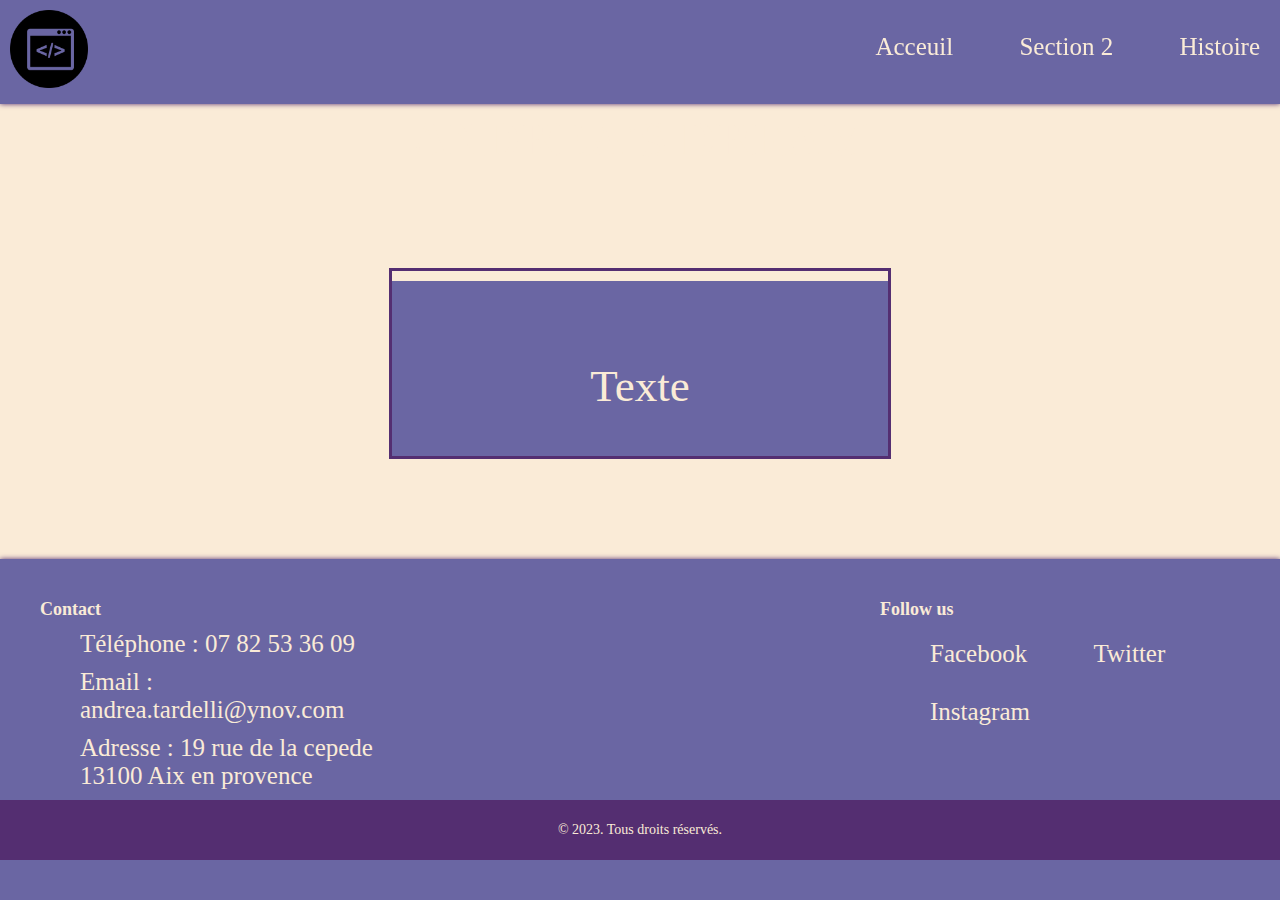
<file: index.html>
<!DOCTYPE html>
<html lang="fr">
<head>
    <meta charset="UTF-8">
    <title></title>
    <link rel="stylesheet" href="css/style.css">
</head>
<body>
    <header>
        <div>
            <img class="logo" src="doc/pngegg.png" alt="Logo">
        </div>
        <nav>
          <ul class="head-content">
            <li><a href="index.html">Acceuil</a></li>
            <li><a href="">Section 2</a></li>
            <li><a href="src/Histoire.html">Histoire</a></li>
          </ul>
        </nav>
    </header> 
    <div class="content">
        <h1>ANDREA'S DREAM</h1>
        
    </div>
    <div class="slider-container slider-1">
        <div class="slider">
          <p>Texte </p>
          <p>Texte </p>
          <p>Texte </p>
          <p>Texte </p>
          <p>Texte </p>
        </div>
      </div>    
     <footer>
        <div class="container">

          <div class="left">
            <h3>Contact</h3>
            <ul>
              <li>Téléphone : 07 82 53 36 09</li>
              <li>Email : andrea.tardelli@ynov.com</li>
              <li>Adresse : 19 rue de la cepede 13100 Aix en provence</li>
            </ul>
          </div>
          <div class="right">
            <h3>Follow us</h3>
            <ul>
              <li><a href="#">Facebook</a></li>
              <li><a href="#">Twitter</a></li>
              <li><a href="#">Instagram</a></li>
            </ul>
          </div>
        </div>
        <div class="bottom">
          <p>&copy; 2023. Tous droits réservés.</p>
        </div>
      </footer>
</body>
</html>
</file>
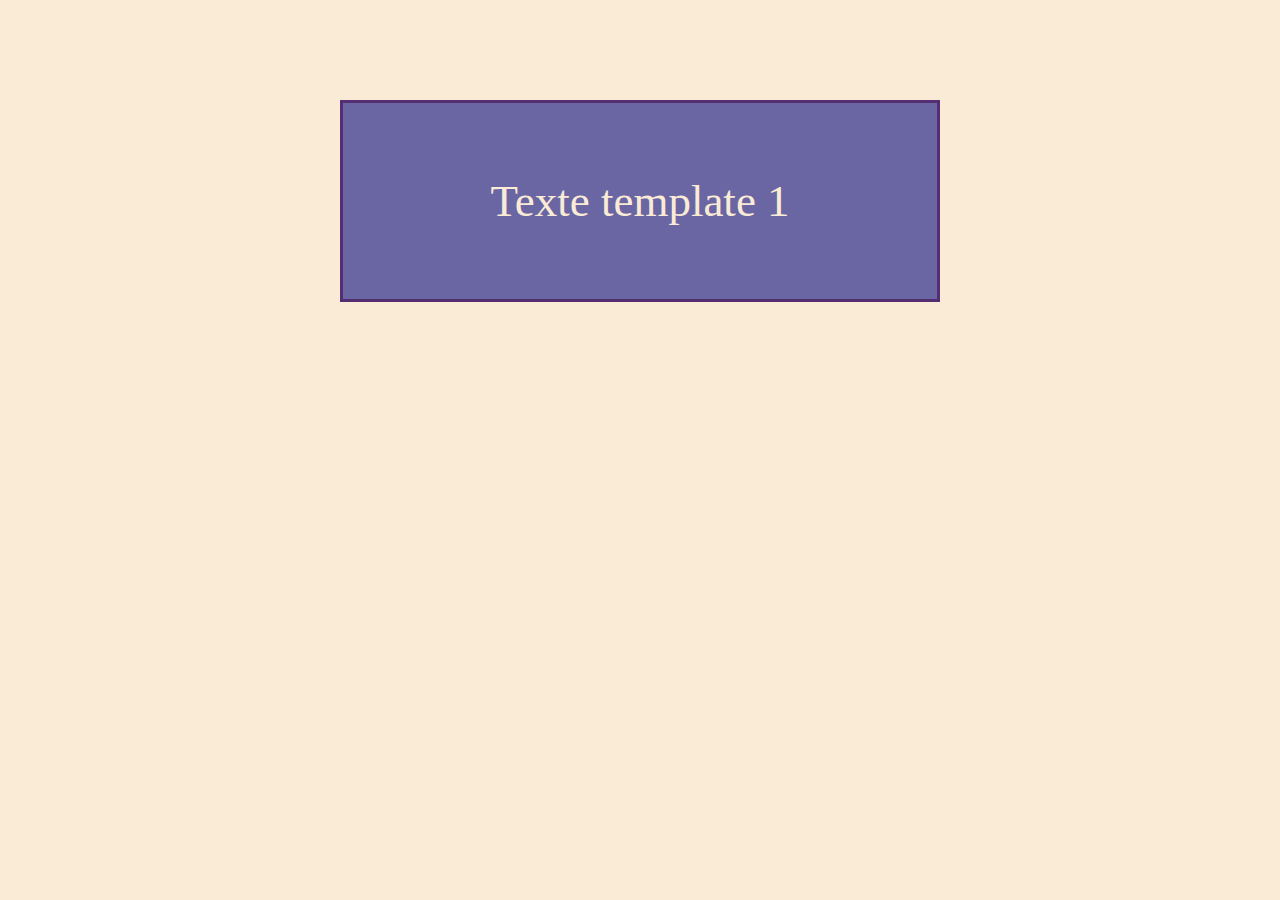
<file: carousel/carousel.html>
<!DOCTYPE html>
<html lang="fr">
<head>
  <meta charset="UTF-8">
  <meta http-equiv="X-UA-Compatible" content="IE=edge">
  <meta name="viewport" content="width=device-width, initial-scale=1.0">
  <title>CSS Slider</title>
  <link rel="stylesheet" href="style.css">
</head>
<body>
  <div class="slider-container slider-1">
    <div class="slider">
      <p>Texte template 1</p>
      <p>Texte template 2</p>
      <p>Texte template 3</p>
      <p>Texte template 4</p>
      <p>Texte template 1</p>
    </div>
  </div>

</body>
</html>
</file>
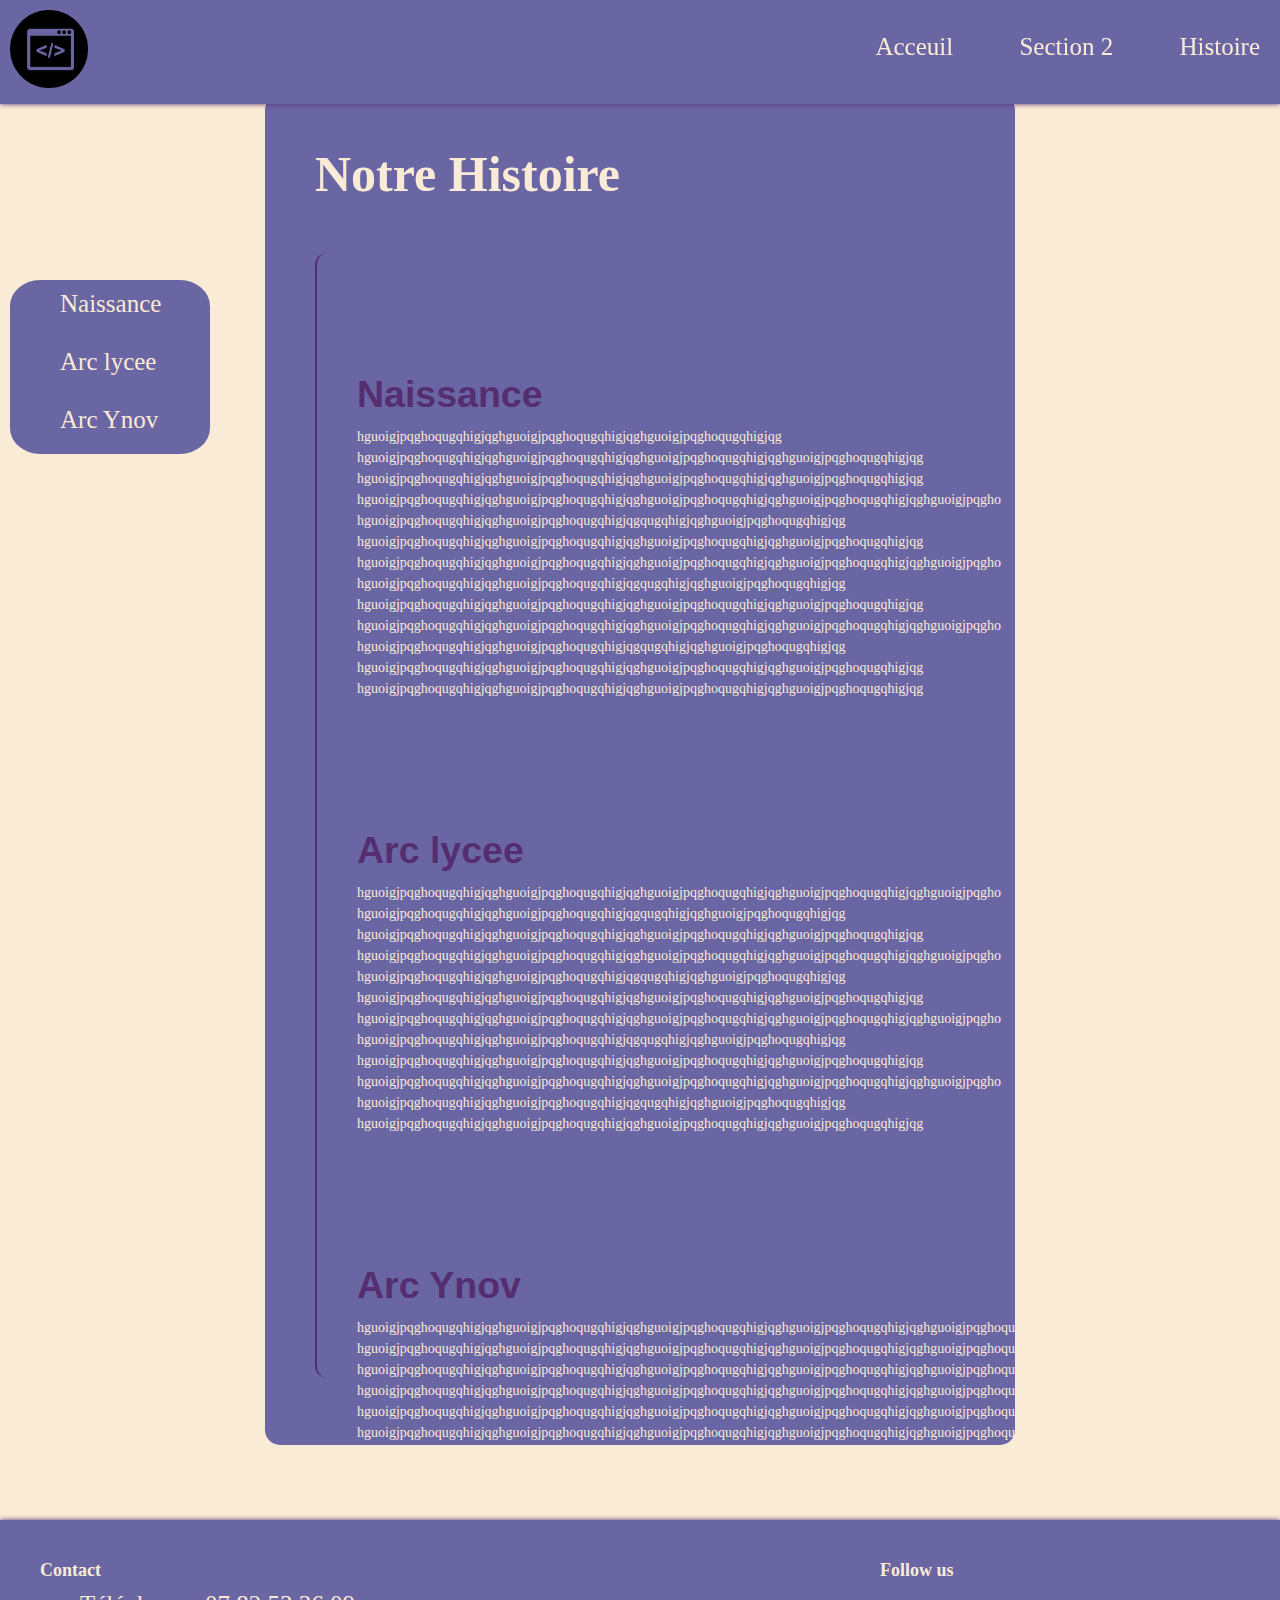
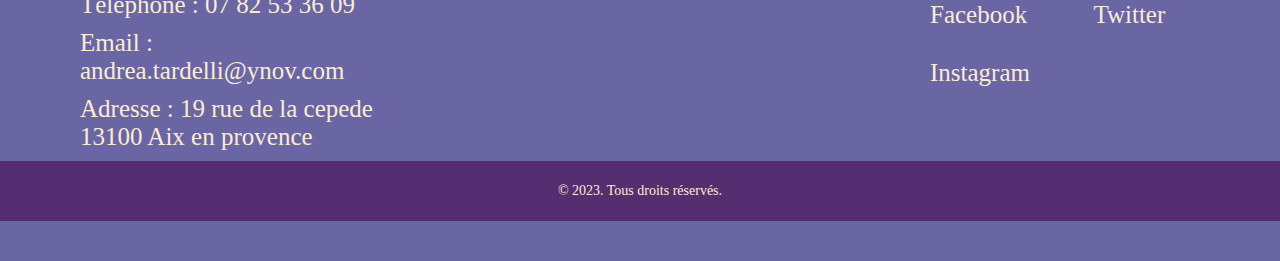
<file: src/Histoire.html>
<!DOCTYPE html>
<html lang="fr">
<head>
    <meta charset="UTF-8">
    <title></title>
    <link rel="stylesheet" href="../css/style.css">
</head>
<body>
    <header>
        <div>
            <img class="logo" src="../doc/pngegg.png" alt="Logo">
        </div>
        <nav>
          <ul class="head-content">
            <li><a href="../index.html">Acceuil</a></li>
            <li><a href="">Section 2</a></li>
            <li><a href="src/Histoire.html">Histoire</a></li>
          </ul>
        </nav>
    </header>     
    <div class="nav-container">
        <ul>
            <li><a href="#naissance.title">Naissance</a></li>
            <li><a href="#arcLycee.title">Arc lycee</a></li>
            <li><a href="#arcYnov.title">Arc Ynov</a></li>
        </ul>
    </div>
   
    <div class="frise-container">
      <div class="frise_container2">
          <h1>Notre Histoire</h1>
          <ul class="trait">
              <li>
                  <div id="naissance" class="title">Naissance</div>
                  <p>hguoigjpqghoqugqhigjqghguoigjpqghoqugqhigjqghguoigjpqghoqugqhigjqg
                    hguoigjpqghoqugqhigjqghguoigjpqghoqugqhigjqghguoigjpqghoqugqhigjqghguoigjpqghoqugqhigjqg
                    hguoigjpqghoqugqhigjqghguoigjpqghoqugqhigjqghguoigjpqghoqugqhigjqghguoigjpqghoqugqhigjqg
                    hguoigjpqghoqugqhigjqghguoigjpqghoqugqhigjqghguoigjpqghoqugqhigjqghguoigjpqghoqugqhigjqghguoigjpqgho
                    hguoigjpqghoqugqhigjqghguoigjpqghoqugqhigjqgqugqhigjqghguoigjpqghoqugqhigjqg
                    hguoigjpqghoqugqhigjqghguoigjpqghoqugqhigjqghguoigjpqghoqugqhigjqghguoigjpqghoqugqhigjqg
                    hguoigjpqghoqugqhigjqghguoigjpqghoqugqhigjqghguoigjpqghoqugqhigjqghguoigjpqghoqugqhigjqghguoigjpqgho
                    hguoigjpqghoqugqhigjqghguoigjpqghoqugqhigjqgqugqhigjqghguoigjpqghoqugqhigjqg
                    hguoigjpqghoqugqhigjqghguoigjpqghoqugqhigjqghguoigjpqghoqugqhigjqghguoigjpqghoqugqhigjqg
                    hguoigjpqghoqugqhigjqghguoigjpqghoqugqhigjqghguoigjpqghoqugqhigjqghguoigjpqghoqugqhigjqghguoigjpqgho
                    hguoigjpqghoqugqhigjqghguoigjpqghoqugqhigjqgqugqhigjqghguoigjpqghoqugqhigjqg
                    hguoigjpqghoqugqhigjqghguoigjpqghoqugqhigjqghguoigjpqghoqugqhigjqghguoigjpqghoqugqhigjqg
                    hguoigjpqghoqugqhigjqghguoigjpqghoqugqhigjqghguoigjpqghoqugqhigjqghguoigjpqghoqugqhigjqg
                  </p>
                </li>
              <li>
                  <div id="arcLycee" class="title">Arc lycee</div>
                  <p>
                    hguoigjpqghoqugqhigjqghguoigjpqghoqugqhigjqghguoigjpqghoqugqhigjqghguoigjpqghoqugqhigjqghguoigjpqgho
                    hguoigjpqghoqugqhigjqghguoigjpqghoqugqhigjqgqugqhigjqghguoigjpqghoqugqhigjqg
                    hguoigjpqghoqugqhigjqghguoigjpqghoqugqhigjqghguoigjpqghoqugqhigjqghguoigjpqghoqugqhigjqg
                    hguoigjpqghoqugqhigjqghguoigjpqghoqugqhigjqghguoigjpqghoqugqhigjqghguoigjpqghoqugqhigjqghguoigjpqgho
                    hguoigjpqghoqugqhigjqghguoigjpqghoqugqhigjqgqugqhigjqghguoigjpqghoqugqhigjqg
                    hguoigjpqghoqugqhigjqghguoigjpqghoqugqhigjqghguoigjpqghoqugqhigjqghguoigjpqghoqugqhigjqg
                    hguoigjpqghoqugqhigjqghguoigjpqghoqugqhigjqghguoigjpqghoqugqhigjqghguoigjpqghoqugqhigjqghguoigjpqgho
                    hguoigjpqghoqugqhigjqghguoigjpqghoqugqhigjqgqugqhigjqghguoigjpqghoqugqhigjqg
                    hguoigjpqghoqugqhigjqghguoigjpqghoqugqhigjqghguoigjpqghoqugqhigjqghguoigjpqghoqugqhigjqg
                    hguoigjpqghoqugqhigjqghguoigjpqghoqugqhigjqghguoigjpqghoqugqhigjqghguoigjpqghoqugqhigjqghguoigjpqgho
                    hguoigjpqghoqugqhigjqghguoigjpqghoqugqhigjqgqugqhigjqghguoigjpqghoqugqhigjqg
                    hguoigjpqghoqugqhigjqghguoigjpqghoqugqhigjqghguoigjpqghoqugqhigjqghguoigjpqghoqugqhigjqg
                  </p>
              </li>
              <li>
                  <div id="arcYnov" class="title">Arc Ynov</div>
                  <p>
                    hguoigjpqghoqugqhigjqghguoigjpqghoqugqhigjqghguoigjpqghoqugqhigjqghguoigjpqghoqugqhigjqghguoigjpqghoqugqhigjqg
                    hguoigjpqghoqugqhigjqghguoigjpqghoqugqhigjqghguoigjpqghoqugqhigjqghguoigjpqghoqugqhigjqghguoigjpqghoqugqhigjqghguoigjpqghoqugqhigjqg
                    hguoigjpqghoqugqhigjqghguoigjpqghoqugqhigjqghguoigjpqghoqugqhigjqghguoigjpqghoqugqhigjqghguoigjpqghoqugqhigjqg
                    hguoigjpqghoqugqhigjqghguoigjpqghoqugqhigjqghguoigjpqghoqugqhigjqghguoigjpqghoqugqhigjqghguoigjpqghoqugqhigjqg
                    hguoigjpqghoqugqhigjqghguoigjpqghoqugqhigjqghguoigjpqghoqugqhigjqghguoigjpqghoqugqhigjqghguoigjpqghoqugqhigjqghguoigjpqghoqugqhigjqg
                    hguoigjpqghoqugqhigjqghguoigjpqghoqugqhigjqghguoigjpqghoqugqhigjqghguoigjpqghoqugqhigjqghguoigjpqghoqugqhigjqg
                    hguoigjpqghoqugqhigjqghguoigjpqghoqugqhigjqghguoigjpqghoqugqhigjqghguoigjpqghoqugqhigjqghguoigjpqghoqugqhigjqg
                    hguoigjpqghoqugqhigjqghguoigjpqghoqugqhigjqghguoigjpqghoqugqhigjqghguoigjpqghoqugqhigjqghguoigjpqghoqugqhigjqghguoigjpqghoqugqhigjqg
                    hguoigjpqghoqugqhigjqghguoigjpqghoqugqhigjqghguoigjpqghoqugqhigjqghguoigjpqghoqugqhigjqghguoigjpqghoqugqhigjqg
                  </p>
              </li>
              <br>
  
                  
          </ul>
      </div>
  </div>
     <footer>
        <div class="container">
          <div class="left">
            <h3>Contact</h3>
            <ul>
              <li>Téléphone : 07 82 53 36 09 </li>
              <li>Email : andrea.tardelli@ynov.com </li>
              <li>Adresse : 19 rue de la cepede 13100 Aix en provence </li>
            </ul>
          </div>
          <div class="right">
            <h3>Follow us</h3>
            <ul>
              <li><a href="#">Facebook</a></li>
              <li><a href="#">Twitter</a></li>
              <li><a href="#">Instagram</a></li>
            </ul>
          </div>
        </div>
        <div class="bottom">
          <p>&copy; 2023. Tous droits réservés.</p>
        </div>
      </footer>
</body>
</html>
</file>
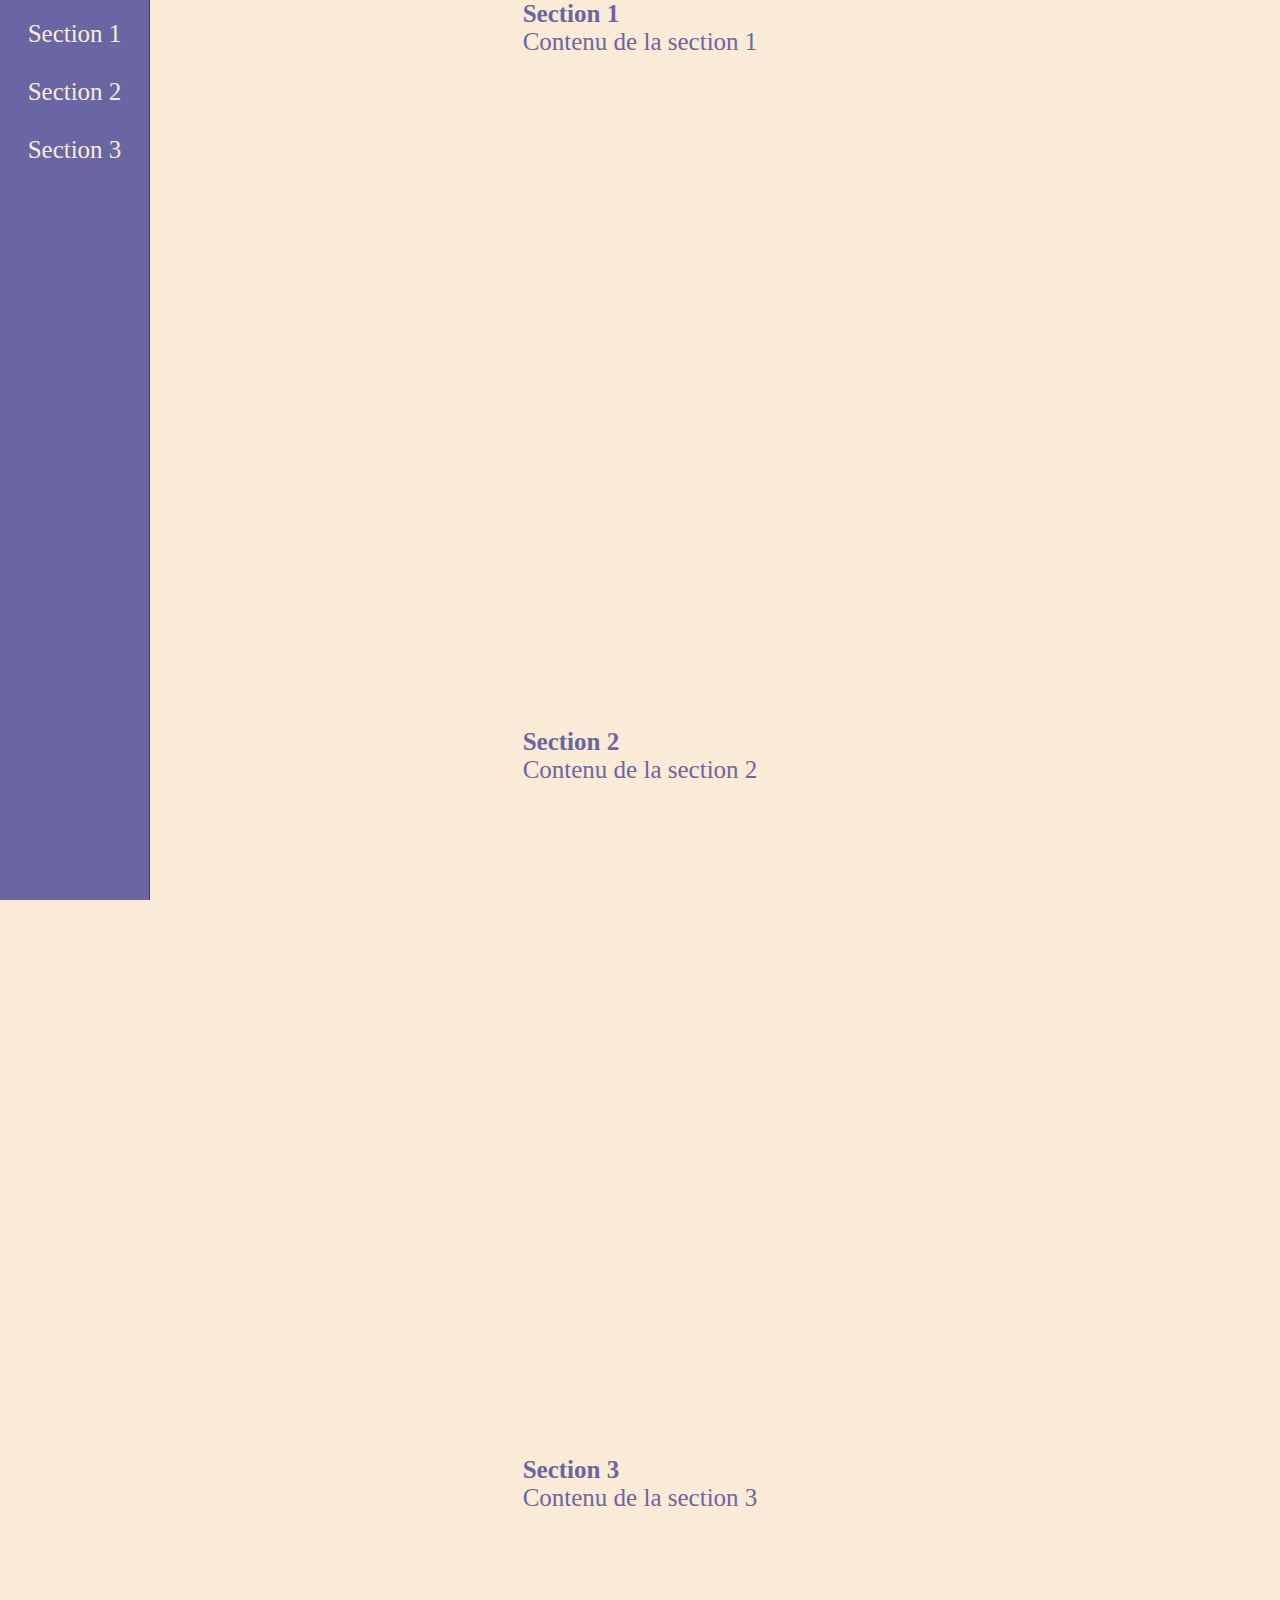
<file: stisky  vertical navbar/navHeader.html>
<!DOCTYPE html>
<html lang="fr">
<head>
    <meta charset="UTF-8">
    <meta http-equiv="X-UA-Compatible" content="IE=edge">
    <meta name="viewport" content="width=device-width, initial-scale=1.0">
    <link rel="stylesheet" href="style.css">
    <title>StickyNavHeader</title>
</head>
<body>
    <div class="nav-container">
        <ul>
          <li><a href="#section1">Section 1</a></li>
          <li><a href="#section2">Section 2</a></li>
          <li><a href="#section3">Section 3</a></li>
        </ul>
      </div>
      
    <div class="content">
      <div id="section1">
        <h2>Section 1</h2>
        <p>Contenu de la section 1</p>
      </div>
    </div>
    <br>
    <br>
    <br>
    <br>
    <br>
    <br>
    <br>
    <br>
    <br>
    <br>
    <br>
    <br>
    <br>
    <br>
    <br>
    <br>
    <br>
    <br>
    <br>
    <br>
    <br>
    <br>
    <br>
    <br>
    <div class="content">
      <div id="section2">
        <h2>Section 2</h2>
        <p>Contenu de la section 2</p>
      </div>
    </div>
    <br>
    <br>
    <br>
    <br>
    <br>
    <br>
    <br>
    <br>
    <br>
    <br>
    <br>
    <br>
    <br>
    <br>
    <br>
    <br>
    <br>
    <br>
    <br>
    <br>
    <br>
    <br>
    <br>
    <br>
    <div class="content">
      <div id="section3">
        <h2>Section 3</h2>
        <p>Contenu de la section 3</p>
      </div>
    </div>
    <br>
    <br>
    <br>
    <br>
    <br>
    <br>
    <br>
    <br>
    <br>
    <br>
    <br>
    <br>
    <br>
    <br>
    <br>
    <br>
    <br>
    <br>
    <br>
    <br>
    <br>
    <br>
    <br>
    <br>
    
</body>
</html>
</file>
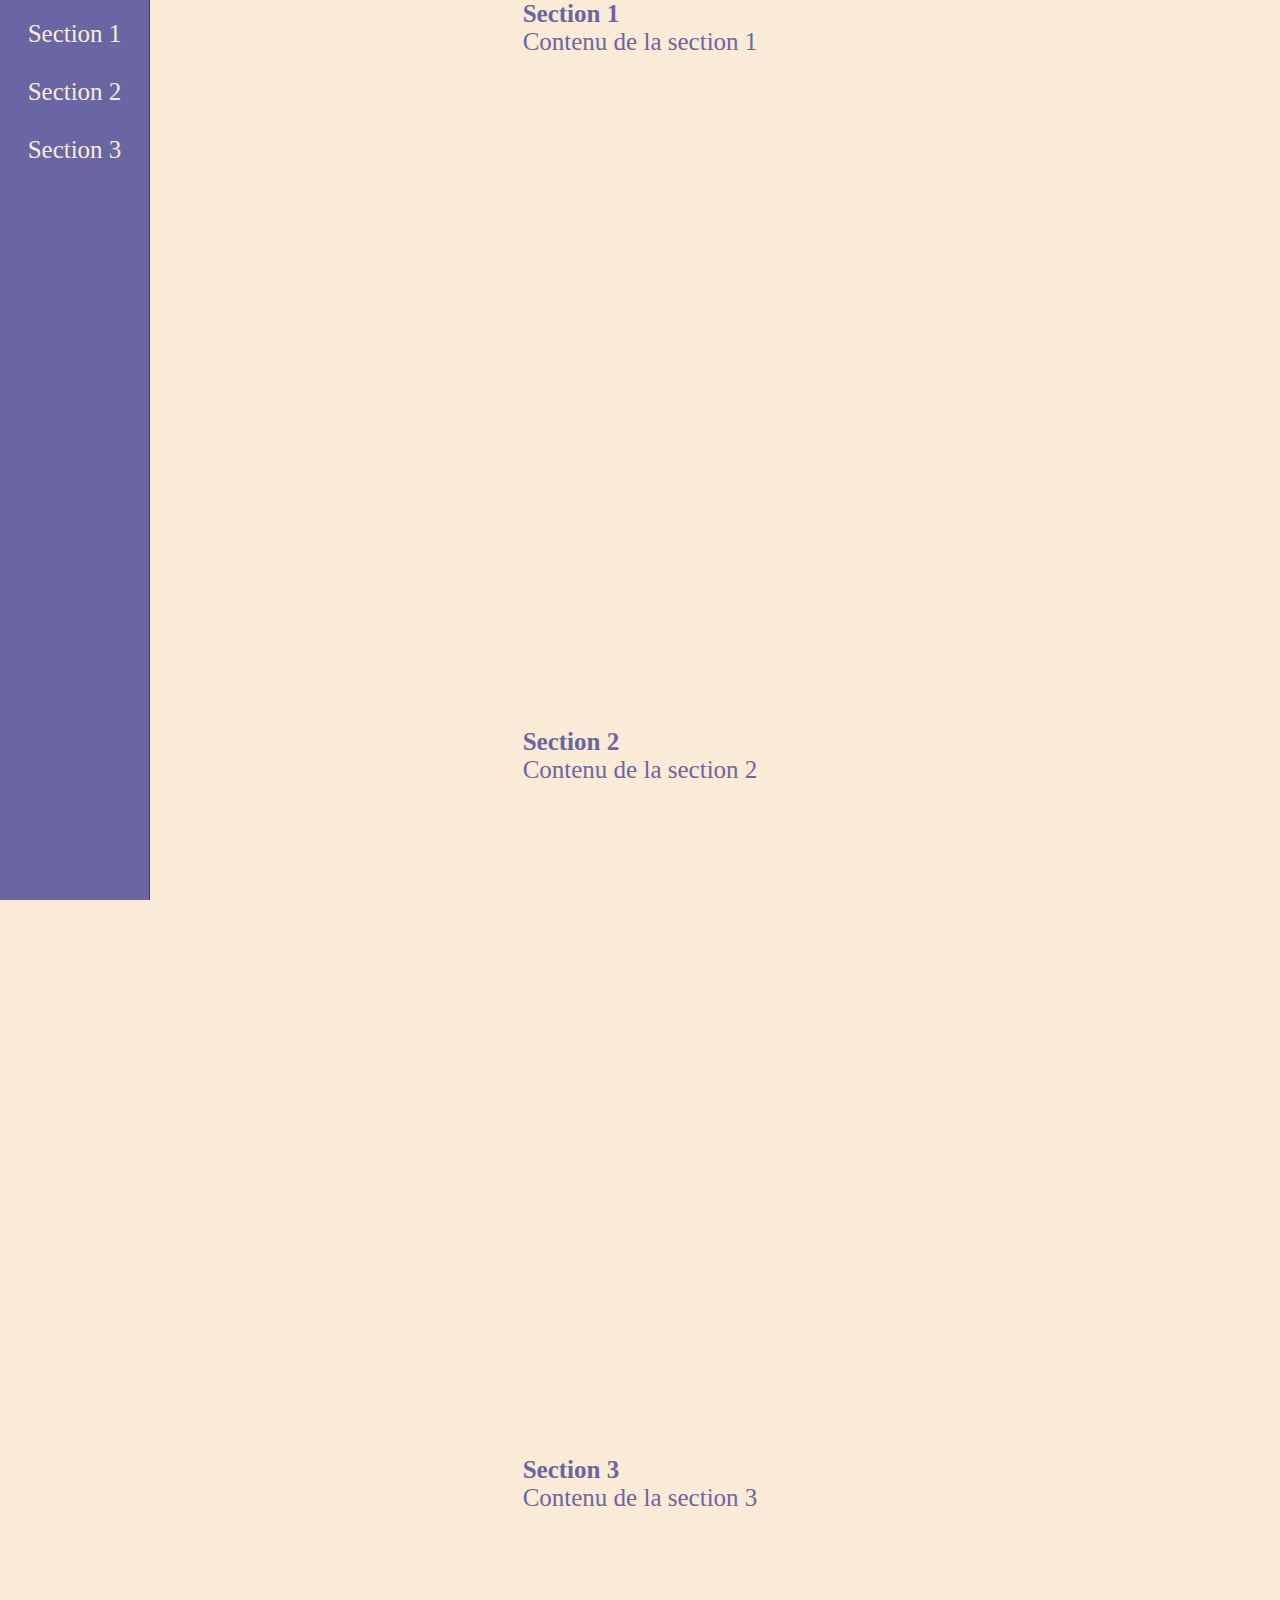
<file: stisky  vertical navbar/verticalNavBar.html>
<!DOCTYPE html>
<html lang="fr">
<head>
    <meta charset="UTF-8">
    <meta http-equiv="X-UA-Compatible" content="IE=edge">
    <meta name="viewport" content="width=device-width, initial-scale=1.0">
    <link rel="stylesheet" href="style.css">
    <title>StickyVerticalNavBar</title>
</head>
<body>
    <div class="nav-container">
        <ul>
          <li><a href="#section1">Section 1</a></li>
          <li><a href="#section2">Section 2</a></li>
          <li><a href="#section3">Section 3</a></li>
        </ul>
      </div>
      
    <div class="content">
      <div id="section1">
        <h2>Section 1</h2>
        <p>Contenu de la section 1</p>
      </div>
    </div>
    <br>
    <br>
    <br>
    <br>
    <br>
    <br>
    <br>
    <br>
    <br>
    <br>
    <br>
    <br>
    <br>
    <br>
    <br>
    <br>
    <br>
    <br>
    <br>
    <br>
    <br>
    <br>
    <br>
    <br>
    <div class="content">
      <div id="section2">
        <h2>Section 2</h2>
        <p>Contenu de la section 2</p>
      </div>
    </div>
    <br>
    <br>
    <br>
    <br>
    <br>
    <br>
    <br>
    <br>
    <br>
    <br>
    <br>
    <br>
    <br>
    <br>
    <br>
    <br>
    <br>
    <br>
    <br>
    <br>
    <br>
    <br>
    <br>
    <br>
    <div class="content">
      <div id="section3">
        <h2>Section 3</h2>
        <p>Contenu de la section 3</p>
      </div>
    </div>
    <br>
    <br>
    <br>
    <br>
    <br>
    <br>
    <br>
    <br>
    <br>
    <br>
    <br>
    <br>
    <br>
    <br>
    <br>
    <br>
    <br>
    <br>
    <br>
    <br>
    <br>
    <br>
    <br>
    <br>
    
</body>
</html>
</file>
<file: css/style.css>
*, ::before, ::after {
    box-sizing: border-box;
    margin: 0;
    padding: 0;
    font-size: 25px;    
    
}
body{
  height: 100vh;
  display: flex;
  justify-content: space-between;

  flex-direction: column;
    background-color: antiquewhite;
    color: #6A66A3;
}



  ::-webkit-scrollbar{
    background-color: #542E71;
  }
  ::-webkit-scrollbar-button{
    display: none;
  }

  ::-webkit-scrollbar-thumb{
    background-color: #6A66A3;
  }
  .content{
    padding-top: 110px;
    display: flex;
    justify-content: center;
    align-items: center;

  }
  header {
    position: fixed;
    display: flex;
    justify-content: space-between;
    align-items: center;
    top: 0;
    left: 0;
    width: 100%;
    background-color: #6a66a3;
    z-index: 999;
    padding-bottom: 104;
    box-shadow: 0 0 5px #542E71;
  }


  .logo {
    width: 98px;
    padding: 10px;
    
  }
  
  nav {
    padding: 10px;
  }
  a {
    display: block;
    padding: 10px;
    color: antiquewhite;
    text-decoration: none;
  }
  
  a:hover {
    border-radius: 25%;
    background-color: #542e71;
    transition: 1s;
  }
  .nav-container {
    position: fixed;
    display: flex;
    
    top: 30vh;
    left: 0;
    width: 200px;
    margin: 10px;
    border-radius: 15%;
    background-color: #6A66A3;
  }   
  #section1,#section2,#section3 {
    padding-top: 105px;

  }
 
    footer {
      background-color: #6A66A3;
      color: antiquewhite;
      padding: 40px 0;
      bottom: 0;
      box-shadow: 0px 0px 5px #542e71;
  }
  
  
  .container {
    max-width: 1200px;
    margin: 0 auto;
    display: flex;
    justify-content: space-between;
  }
  
  .left {
    width: 30%;
  }
  
  .middle {
    width: 30%;
  }
  
  .right {
    width: 30%;
  }
  
  h3 {
    font-size: 18px;
    margin-bottom: 10px;
  }
  
  p {
    font-size: 14px;
    line-height: 20px;
  }
  .bottom {
    background-color: #542e71;
    padding: 20px;
    text-align: center;
  }
  
  .bottom p {
    font-size: 14px;
    line-height: 20px;
    margin: 0;
  }

  .slider-1 {
    max-width: 1000px;
    margin: 100px auto;
    overflow: hidden;
    border: 3px solid #542e71;
  
  }
  .slider-1 .slider {
    animation: slider-1 12s infinite ease-in-out;
    display: flex;
  }
  .slider-1 p {
    background: #6a66a3;
    flex-shrink: 0;
    padding: 72px 0;
    height: 100%;
    width: 100%;
    text-align: center;
    font-size: 45px;
    color: antiquewhite;
  }
  @keyframes slider-1 {
    0%,
    20% {
      transform: translateX(0);
    }
    25%,
    45% {
      transform: translateX(-100%);
    }
    50%,
    70% {
      transform: translateX(-200%);
    }
    75%,
    95% {
      transform: translateX(-300%);
    }
    100% {
      transform: translateX(-400%);
    }
  } 

  ul {
    list-style: none;
    padding: 0;
    max-width: 650px;
    margin: 0;
}

.frise-container {
    display: flex;
    justify-content: center;
    align-items: center;
    padding: 0 1rem;
    padding: 3rem 0;
}

.frise_container2 {
    background: #6A66A3;
    padding: 2rem;
    border-radius: 15px;
    height: 150vh;
    margin-top: 20px;
}

h1 {
    font-size: 2rem;
    color: antiquewhite;
}

.trait {
    margin-top: 2rem;
    border-radius: 12px;
    position: relative;
    height: 90%;
    display: flex;
    flex-direction: column;
    justify-content: space-evenly;
    border-left: 2px solid #542E71;
}

li {
    position: relative;
    padding-left: 20px;
    margin-left: 0px;
    list-style: none;
    padding-right: 0;
    padding-top: 0;
    padding-bottom: 0;
    display: inline-block;
    margin-left: 20px;
    margin-bottom: 10px;

}


.title {
    color: #542E71;
    font-family: Stash, sans-serif;
    font-weight: 600;
    font-size: 1.5rem;
    margin-top: 20px;
    padding-top: 100px;

}

p {
    color: antiquewhite;
    line-height: 1.5;
    margin-top: 0.4rem;
}
</file>
<file: carousel/style.css>
*, ::before, ::after {
    box-sizing: border-box;
    margin: 0;
    padding: 0;
  }
  
  body {
    background:antiquewhite;
  }
  
  .slider-1 {
    max-width: 600px;
    margin: 100px auto;
    overflow: hidden;
    border: 3px solid #542e71;
  
  }
  .slider-1 .slider {
    animation: slider-1 12s infinite ease-in-out;
    display: flex;
  
    /* Si on veut faire glisser vers la droite */
    /* Il faut aussi changer l'animation(transform) en valeurs positives */
    /* flex-direction: row-reverse; */
  }
  .slider-1 p {
    background: #6a66a3;
    flex-shrink: 0;
    padding: 72px 0;
    width: 100%;
    text-align: center;
    font-size: 45px;
    color: antiquewhite;
  }
  
  
  /* 
     5% par transition, nombre choisi arbitrairement.
     reste divisé par nb de pauses
     80(%) / 4 = 20(%) par pause
  */
  
  @keyframes slider-1 {
    0%,
    20% {
      transform: translateX(0);
    }
    25%,
    45% {
      transform: translateX(-100%);
    }
    50%,
    70% {
      transform: translateX(-200%);
    }
    75%,
    95% {
      transform: translateX(-300%);
    }
    100% {
      transform: translateX(-400%);
    }
  }
</file>
<file: stisky  vertical navbar/style.css>
*, ::before, ::after {
    box-sizing: border-box;
    margin: 0;
    padding: 0;
    font-size: 25px;    
    
}

body{
  background-color: antiquewhite;
  color: #6A66A3;
}
.nav-container {
    position: fixed;
    top: 0;
    left: 0;
    width: 150px;
    height: 100%;
    background-color: #6A66A3;
    display: flex;
    justify-content: space-around;
    border-right: 1px solid #542E71;
    
  }
  
  ul {
    list-style-type: none;
    padding: 0;
    margin: 0;
    
  }
  
  li {
    margin: 10px 0; 
  }
  
  a {
    display: block;
    padding: 10px;
    color:antiquewhite;
    text-decoration: none;
  }
  
  a:hover {
    background-color: #542E71;
    display: flex;
    border-radius: 25%;
  }
  
  .content{
    display: flex;
    justify-content: center;
    align-items: center;
  }
</file>
